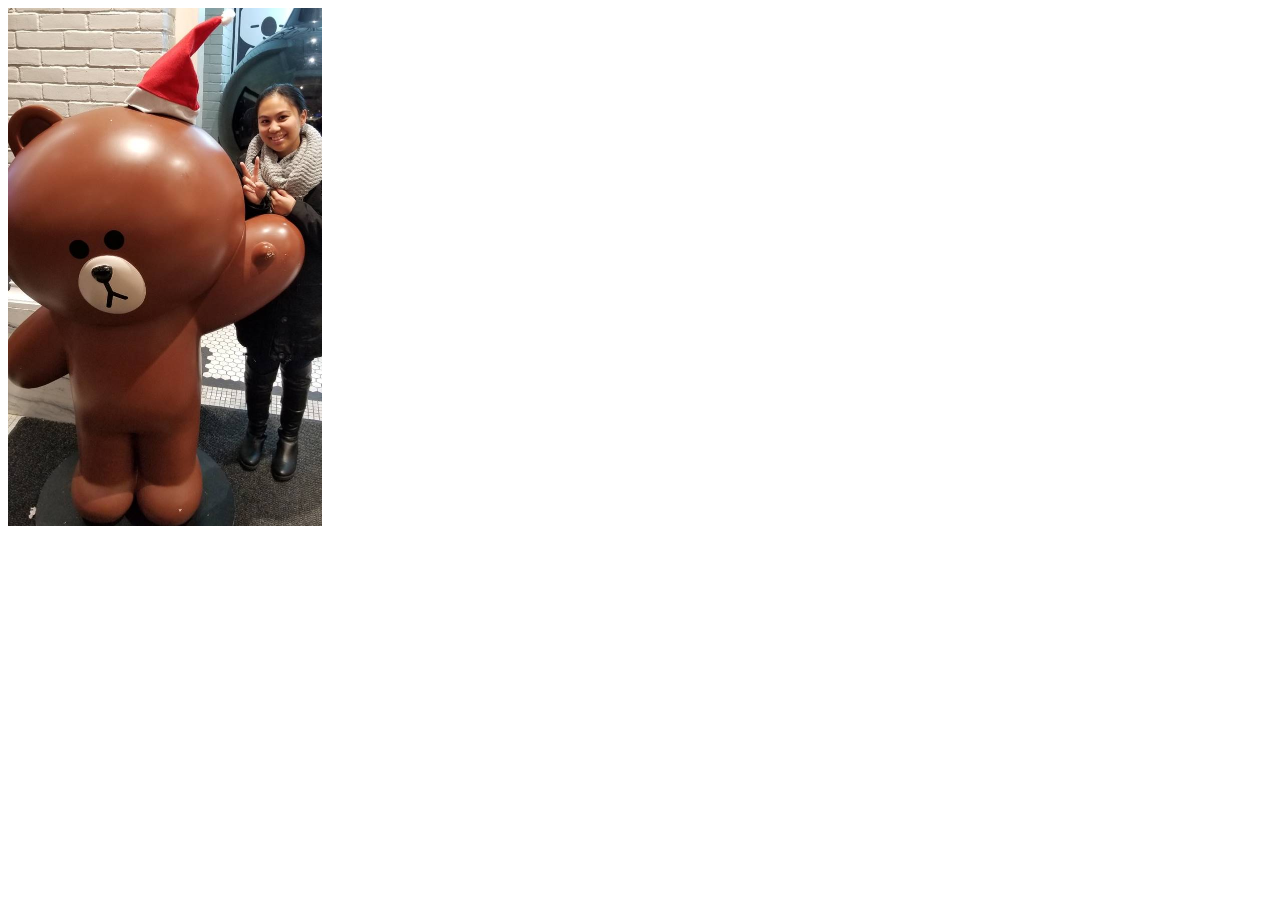
<file: Jessica_Artuz_CIS128_Homework1/jessica.htm>
<html>

<head>
<meta http-equiv=Content-Type content="text/html; charset=windows-1252">
<meta name=Generator content="Microsoft Word 15 (filtered)">
<style>
<!--
 /* Font Definitions */
 @font-face
	{font-family:"Cambria Math";
	panose-1:2 4 5 3 5 4 6 3 2 4;}
@font-face
	{font-family:Calibri;
	panose-1:2 15 5 2 2 2 4 3 2 4;}
 /* Style Definitions */
 p.MsoNormal, li.MsoNormal, div.MsoNormal
	{margin-top:0in;
	margin-right:0in;
	margin-bottom:8.0pt;
	margin-left:0in;
	line-height:107%;
	font-size:11.0pt;
	font-family:"Calibri",sans-serif;}
.MsoChpDefault
	{font-family:"Calibri",sans-serif;}
.MsoPapDefault
	{margin-bottom:8.0pt;
	line-height:107%;}
@page WordSection1
	{size:8.5in 11.0in;
	margin:1.0in 1.0in 1.0in 1.0in;}
div.WordSection1
	{page:WordSection1;}
-->
</style>

</head>

<body lang=EN-US>

<div class=WordSection1>

<p class=MsoNormal><img width=314 height=518 id="Picture 1"
src="jessica_files/image001.jpg"></p>

</div>

</body>

</html>
</file>
